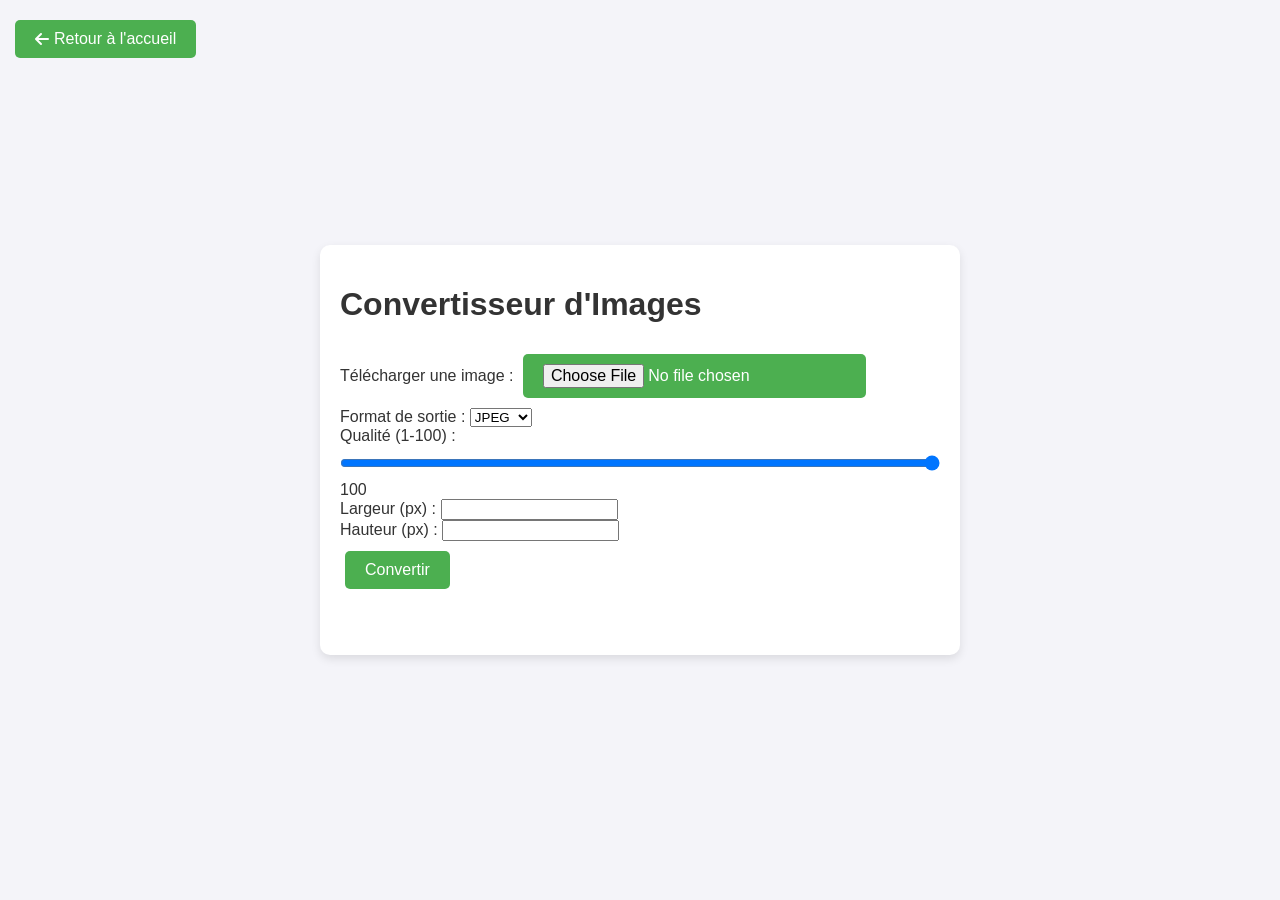
<file: image.html>
<!DOCTYPE html>
<html lang="fr">
<head>
    <meta charset="UTF-8">
    <meta name="viewport" content="width=device-width, initial-scale=1.0">
    <title>Convertisseur d'Images</title>
    <link rel="stylesheet" href="assets/css/style.css">
    <script src="assets/js/image.js" defer></script>
    <link rel="stylesheet" href="https://cdnjs.cloudflare.com/ajax/libs/font-awesome/6.0.0-beta3/css/all.min.css">
</head>
<body>
    <a href="index.html" class="button home-button">
        <i class="fas fa-arrow-left"></i> Retour à l'accueil
    </a>
    <div class="container">
        <h1>Convertisseur d'Images</h1>
        <form id="convertForm">
            <div class="form-group">
                <label for="file">Télécharger une image :</label>
                <input type="file" id="file" name="file" required accept="image/*">
            </div>
            <div class="form-group">
                <label for="format">Format de sortie :</label>
                <select id="format" name="format" required>
                    <option value="jpeg">JPEG</option>
                    <option value="png">PNG</option>
                    <option value="bmp">BMP</option>
                    <option value="gif">GIF</option>
                    <option value="tiff">TIFF</option>
                    <option value="ico">ICO</option>
                    <option value="webp">WEBP</option>
                </select>
            </div>
            <div class="form-group">
                <label for="quality">Qualité (1-100) :</label>
                <input type="range" id="quality" name="quality" value="100" min="1" max="100" oninput="this.nextElementSibling.value = this.value">
                <output>100</output>
            </div>
            <div class="form-group">
                <label for="width">Largeur (px) :</label>
                <input type="number" id="width" name="width">
            </div>
            <div class="form-group">
                <label for="height">Hauteur (px) :</label>
                <input type="number" id="height" name="height">
            </div>
            <button type="submit">Convertir</button>
        </form>
        <div id="previewContainer"></div>
        <p id="sizeEstimate"></p>
        <a id="downloadLink" href="#" download style="display:none;" class="button">Télécharger l'image convertie</a>
    </div>
</body>
</html>
</file>
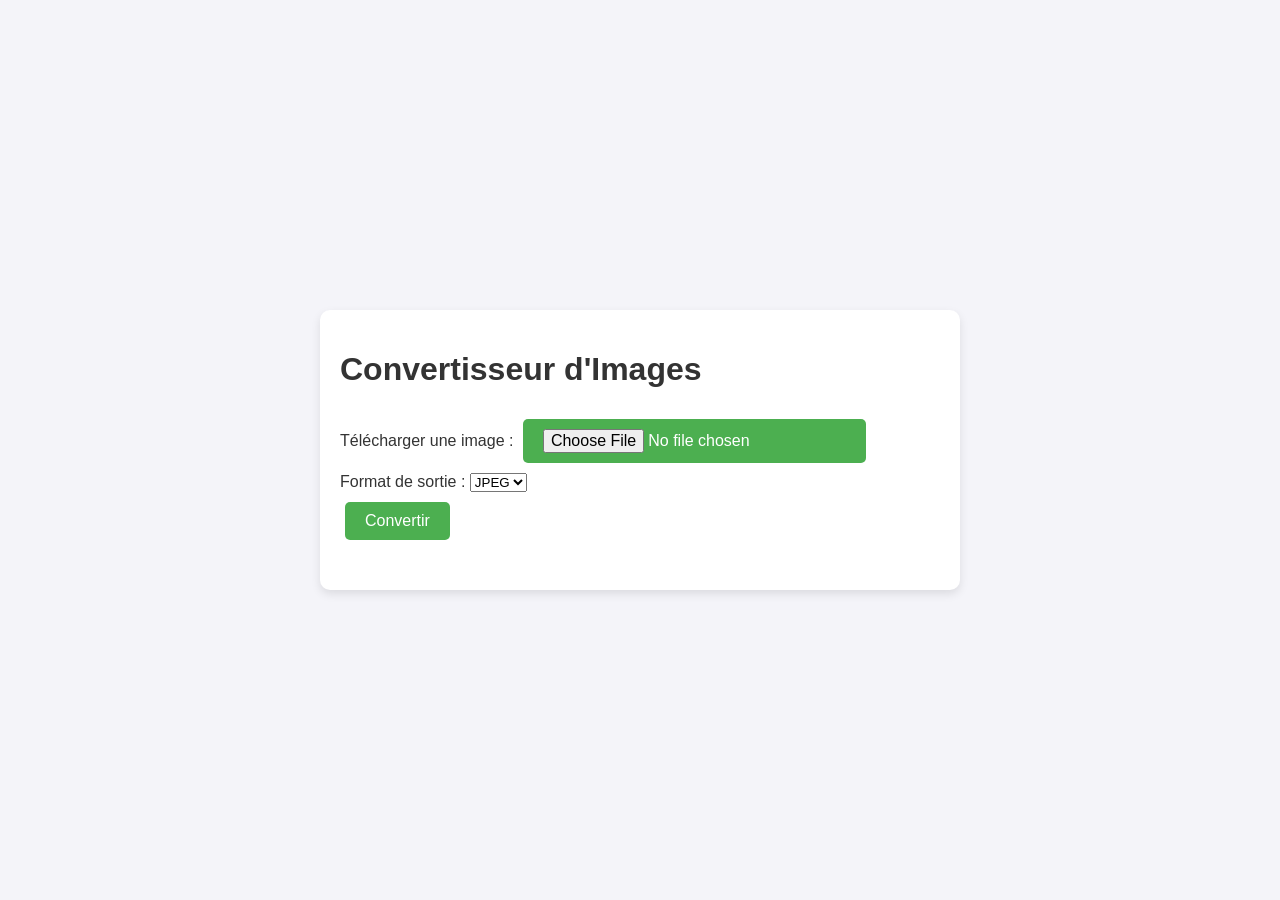
<file: image_converter.html>
<!DOCTYPE html>
<html lang="fr">
<head>
    <meta charset="UTF-8">
    <meta name="viewport" content="width=device-width, initial-scale=1.0">
    <title>Convertisseur d'Images</title>
    <link rel="stylesheet" href="assets/css/style.css">
    <script src="assets/js/script.js" defer></script>
</head>
<body>
    <div class="container">
        <h1>Convertisseur d'Images</h1>
        <form id="convertForm">
            <div class="form-group">
                <label for="file">Télécharger une image :</label>
                <input type="file" id="file" name="file" required accept="image/*">
            </div>
            <div class="form-group">
                <label for="format">Format de sortie :</label>
                <select id="format" name="format" required>
                    <option value="jpeg">JPEG</option>
                    <option value="png">PNG</option>
                    <option value="bmp">BMP</option>
                    <option value="gif">GIF</option>
                    <option value="tiff">TIFF</option>
                </select>
            </div>
            <button type="submit">Convertir</button>
        </form>
        <div id="previewContainer"></div>
        <a id="downloadLink" href="#" download style="display:none;">Télécharger l'image convertie</a>
    </div>
</body>
</html>
</file>
<file: assets/css/style.css>
/* Styles généraux */
body {
    font-family: 'Arial', sans-serif;
    margin: 0;
    padding: 0;
    background-color: #f4f4f9;
    color: #333;
    display: flex;
    justify-content: center;
    align-items: center;
    min-height: 100vh; /* Assure que le contenu est centré verticalement */
}

/* Wrapper pour centrer le contenu dans toutes les pages */
.wrapper {
    display: flex;
    justify-content: center;
    align-items: center;
    flex-direction: column;
    width: 100%;
    min-height: 100vh; /* Assure que le contenu prend toute la hauteur de l'écran */
    text-align: center;
}

/* Conteneur principal */
.container {
    max-width: 600px;
    width: 90%; /* Responsive */
    padding: 20px;
    background-color: #ffffff;
    box-shadow: 0 4px 10px rgba(0, 0, 0, 0.1);
    border-radius: 10px;
    margin: auto; /* Centrer horizontalement */
}

/* Header */
header h1 {
    font-size: 2em;
    margin-bottom: 10px;
}

header p {
    font-size: 1.2em;
    margin-bottom: 20px;
    color: #555;
}

/* Boutons */
.button, input[type="file"], input[type="submit"], button {
    display: inline-block;
    margin: 10px 5px;
    padding: 10px 20px;
    font-size: 16px;
    color: #fff;
    text-decoration: none;
    background-color: #4caf50;
    border: none;
    border-radius: 5px;
    cursor: pointer;
    transition: background-color 0.3s ease;
}

.button:hover, input[type="file"]:hover, input[type="submit"]:hover, button:hover {
    background-color: #45a049;
}

input[type="range"] {
    width: 100%;
    margin: 10px 0;
}

#copyButton {
    background: none;
    border: none;
    cursor: pointer;
    font-size: 1.5em;
    color: #4caf50;
}

#copyButton:hover {
    color: #45a049;
}

/* Footer */
footer {
    width: 100%;
    text-align: center;
    background: #333;
    color: white;
    padding: 10px 0;
    font-size: 14px;
    position: fixed;
    bottom: 0;
    left: 0;
    z-index: 1000;
}

/* Lien pour retourner à l'accueil */
.wrapper .button {
    margin-top: 20px;
}

/* Responsive pour petits écrans */
@media (max-width: 768px) {
    header h1 {
        font-size: 1.8em;
    }

    header p {
        font-size: 1em;
    }

    .button, input[type="file"], input[type="submit"], button {
        padding: 8px 15px;
        font-size: 14px;
    }
}

/* Styles pour l'aperçu de l'image */
#previewContainer {
    margin-top: 20px;
    max-width: 100%;
    max-height: 400px;
    overflow: hidden;
}

#previewContainer img {
    max-width: 100%;
    max-height: 100%;
    display: block;
    margin: auto;
}

.qr-code-container {
    display: flex;
    justify-content: center;
    align-items: center;
    margin-top: 20px;
    width: 100%;
}

#qrcode {
    display: flex;
    justify-content: center;
    align-items: center;
}

.password-result-container {
    display: flex;
    align-items: center;
    margin-top: 10px;
}

#passwordResult {
    margin-right: 10px;
    font-size: 1.2em;
    word-break: break-all;
}

/* Home button */
.home-button {
    position: absolute;
    top: 10px;
    left: 10px;
    background-color: #4caf50;
    color: white;
    padding: 10px 20px;
    text-decoration: none;
    border-radius: 5px;
    display: flex;
    align-items: center;
}

.home-button i {
    margin-right: 5px;
}

.home-button:hover {
    background-color: #45a049;
}
</file>
